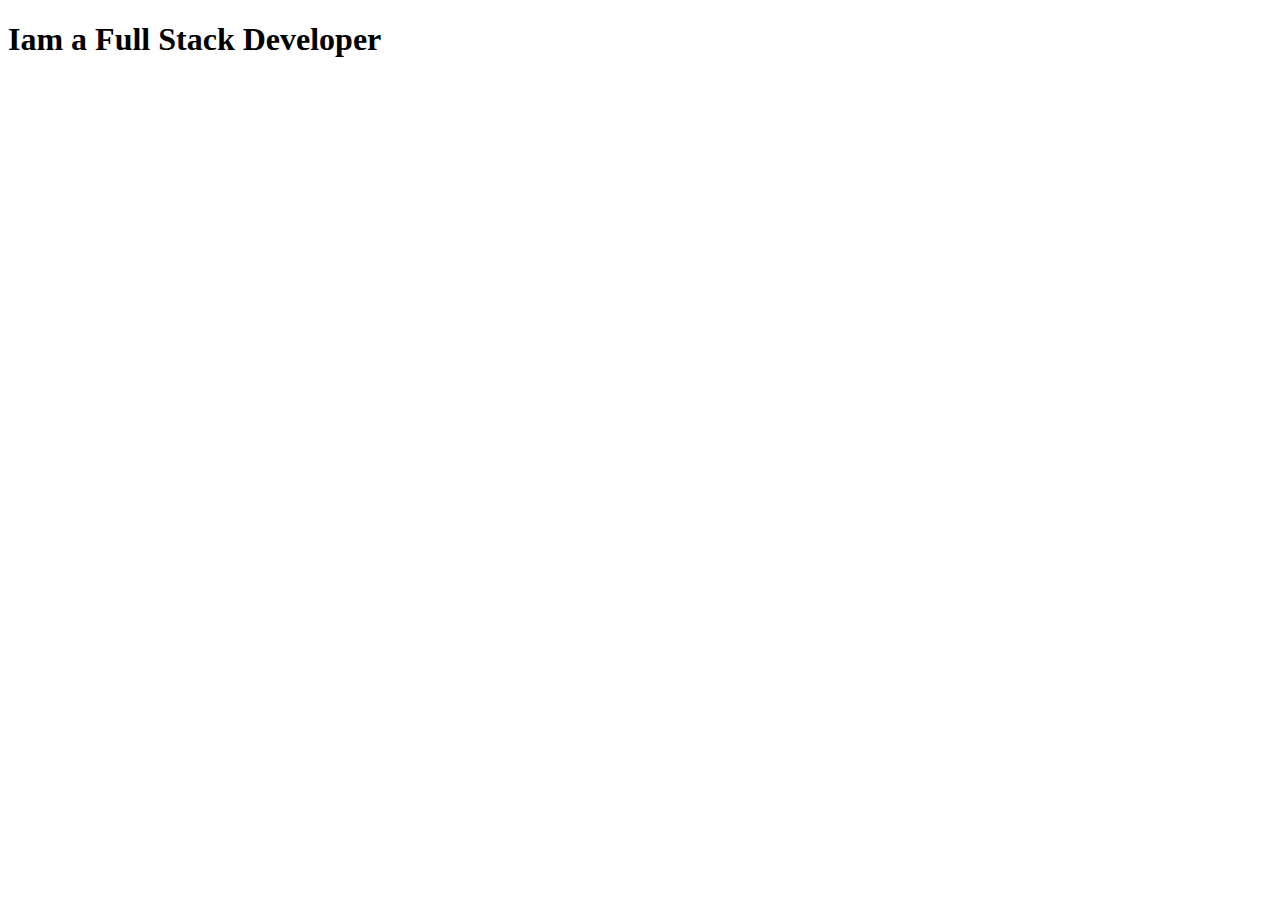
<file: Day 3/index.html>
<!DOCTYPE html>
<html lang="en">
<head>
    <meta charset="UTF-8">
    <meta name="viewport" content="width=device-width, initial-scale=1.0">
    <title>Document</title>
</head>
<body>
    <h1>Iam a Full Stack Developer</h1>
</body>
</html>
</file>
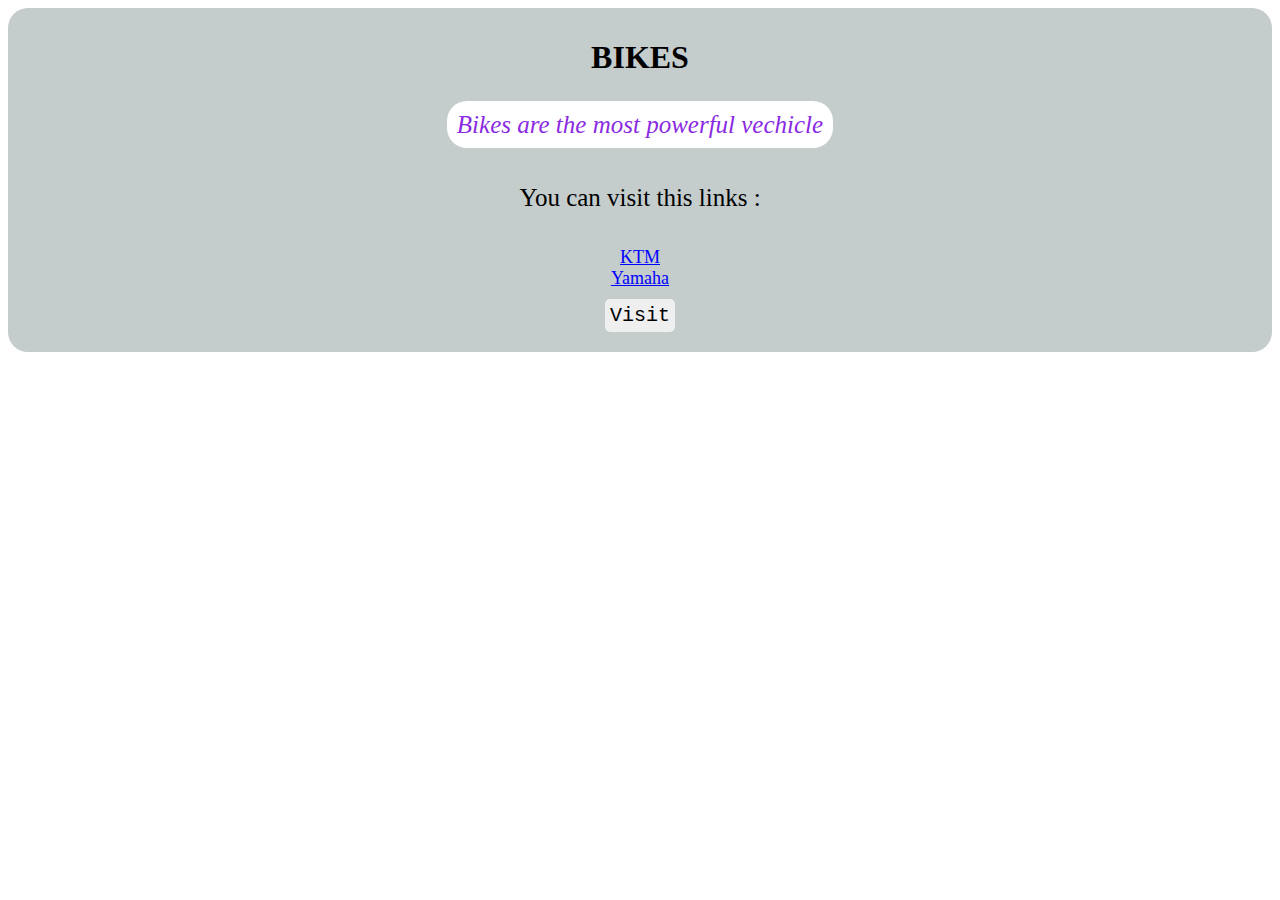
<file: Day 5 HTML/index.html>
<!DOCTYPE html>
<html lang="en">

<head>
    <meta charset="UTF-8">
    <meta name="viewport" content="width=device-width, initial-scale=1.0">
    <title>Live Task</title>
    <link rel="stylesheet" href="style.css">
</head>

<body>

    <div class="bikes">
        <h1>BIKES</h1>
        <p> <span id="para">Bikes are the most powerful vechicle</span></p>
        <p>You can visit this links :</p>
        <a href="https://bike1.com">KTM</a><br>
        <a href="https://bike2.com">Yamaha</a><br>
        <button>Visit</button>
    </div>


</body>

</html>
</file>
<file: Day 5 HTML/style.css>
.bikes {
    color: rgb(0, 0, 0);
    background-color: rgb(196, 204, 204);
    border-radius: 20px;
    text-align: center;
    padding: 10px;
    margin: auto
}

#para {
    color: blueviolet;
    background-color: white;
    border-radius: 20px;
    padding: 10px;
    margin: auto;
    font-style: italic;

}

a {
    font-size: large;
}

a:link {
    color: blue;
}

/* Visited link */
a:visited {
    color: purple;
}

/* Hovered link */
a:hover {
    color: red;
}

/* Active link */
a:active {
    color: green;
}

button {
    padding: 5px;
    margin: 10px;
    cursor: pointer;
    border-radius: 5px;
    border: none;
    font-size: 20px;
    font-family: 'Courier New', Courier, monospace;

}

button:hover {
    background-color: orangered;
}

button:active {
    color: rgb(105, 173, 4);
    background-color: yellow;
}

p {
    padding: 10px;
    font-size: 25px;
}
</file>
